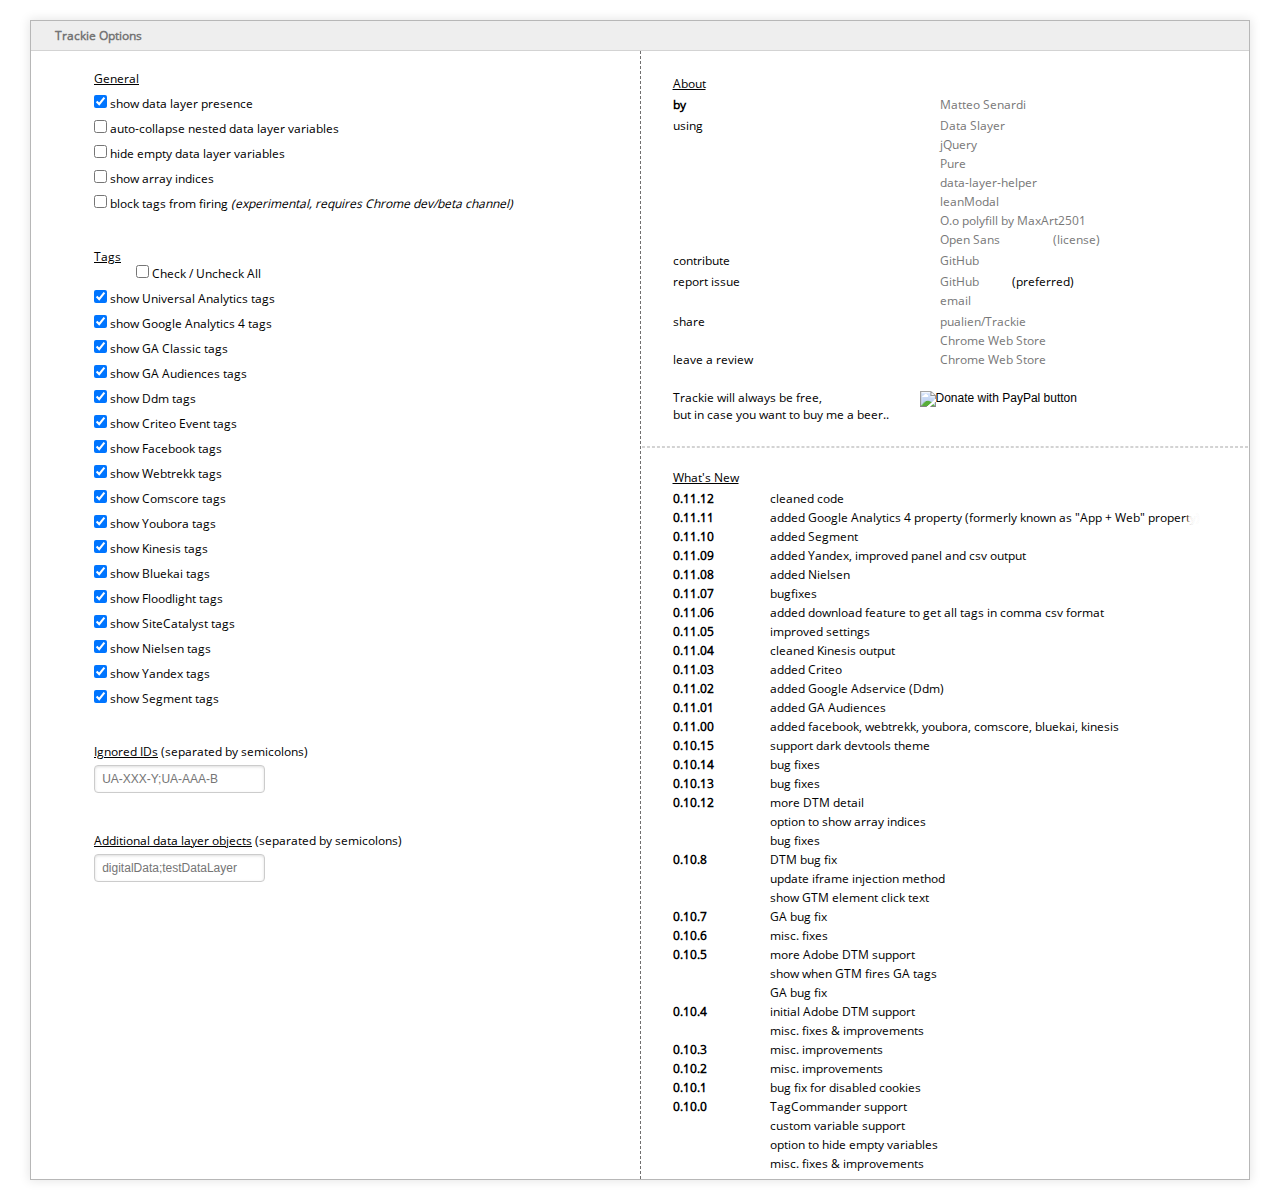
<file: src/options.html>
<!doctype html>
<html>
<head>
    <title>Trackie Options</title>
    <link rel="stylesheet" href="Panel/lib/pure-min.css">
    <link rel="stylesheet" href="Panel/dataslayer.css">
</head>
<body>
<div id="datalayeritems">
    <div class="pure-menu pure-menu-open">
        <ul>
            <li class="newpage options">
                <a class="newpage currentpage options">Trackie Options</a>
                <a style="float:right; position: absolute; top:0px; right: 0px;" class="newpage currentpage options" id="version"></a></li>
        </ul>
        <table cols="2" width="100%">
            <tbody>
            <tr>
                <td class="dlt" style="border-right-width: 1px; border-right-style: dashed; border-right-color: rgb(112, 111, 111);">
                    <ul>

                        <li class="event submenu">
                            <form class="pure-form pure-form-stacked">
                                <table cols="2">
                                    <tbody>
                                    <tr>
                                        <td></td>
                                        <td><br>
                                            <u>General</u>
                                        </td>
                                    </tr>
                                    </tbody>
                                </table>
                                <table cols="2">
                                    <tbody>
                                    <tr>
                                        <td></td>
                                        <td>
                                            <label for="showGTMLoad" class="pure-checkbox">
                                                <input id="showGTMLoad" type="checkbox" checked> show data layer presence
                                            </label>
                                        </td>
                                    </tr>
                                    </tbody>
                                </table>
                                <table cols="2">
                                    <tbody>
                                    <tr>
                                        <td></td>
                                        <td>
                                            <label for="collapseNested" class="pure-checkbox">
                                                <input id="collapseNested" type="checkbox"> auto-collapse nested data layer variables
                                            </label>
                                        </td>
                                    </tr>
                                    </tbody>
                                </table>
                                <table cols="2">
                                    <tbody>
                                    <tr>
                                        <td></td>
                                        <td>
                                            <label for="hideEmpty" class="pure-checkbox">
                                                <input id="hideEmpty" type="checkbox"> hide empty data layer variables
                                            </label>
                                        </td>
                                    </tr>
                                    </tbody>
                                </table>
                                <table cols="2">
                                    <tbody>
                                    <tr>
                                        <td></td>
                                        <td>
                                            <label for="showArrayIndices" class="pure-checkbox">
                                                <input id="showArrayIndices" type="checkbox"> show array indices
                                            </label>
                                        </td>
                                    </tr>
                                    </tbody>
                                </table>
                                <table cols="2">
                                    <tbody>
                                    <tr>
                                        <td></td>
                                        <td>
                                            <label for="blockTags" class="pure-checkbox">
                                                <input id="blockTags" type="checkbox"> block tags from firing <em>(experimental, requires Chrome dev/beta channel)</em>
                                            </label>
                                        </td>
                                    </tr>
                                    </tbody>
                                </table>
                                <br><br>
                                <table cols="2">
                                    <tbody>
                                    <tr>
                                        <td></td>
                                        <td>
                                            <u>Tags </u>
                                            <br>&nbsp;&nbsp;&nbsp;&nbsp;&nbsp;&nbsp;&nbsp;&nbsp;&nbsp;&nbsp;&nbsp;&nbsp;&nbsp;&nbsp;<input type="checkbox" id="checkAll" />&nbsp;Check / Uncheck All

                                        </td>
                                    </tr>
                                    </tbody>
                                </table>
                                <table cols="2">
                                    <tbody>
                                    <tr>
                                        <td></td>
                                        <td>
                                            <label for="showUniversal" class="pure-checkbox">
                                                <input id="showUniversal" type="checkbox" class="check-tags" checked> show Universal Analytics tags
                                            </label>
                                        </td>
                                    </tr>
                                    </tbody>
                                </table>
                                <table cols="2">
                                    <tbody>
                                    <tr>
                                        <td></td>
                                        <td>
                                            <label for="showGA4" class="pure-checkbox tags">
                                                <input id="showGA4" type="checkbox" class="check-tags" checked> show Google Analytics 4 tags
                                            </label>
                                        </td>
                                    </tr>
                                    </tbody>
                                </table>
                                <table cols="2">
                                    <tbody>
                                    <tr>
                                        <td></td>
                                        <td>
                                            <label for="showClassic" class="pure-checkbox tags">
                                                <input id="showClassic" type="checkbox" class="check-tags" checked> show GA Classic tags
                                            </label>
                                        </td>
                                    </tr>
                                    </tbody>
                                </table>
                                <table cols="2">
                                    <tbody>
                                    <tr>
                                        <td></td>
                                        <td>
                                            <label for="showGaAudiences" class="pure-checkbox">
                                                <input id="showGaAudiences" type="checkbox" class="check-tags" checked> show GA Audiences tags
                                            </label>
                                        </td>
                                    </tr>
                                    </tbody>
                                </table>
                                <table cols="2">
                                    <tbody>
                                    <tr>
                                        <td></td>
                                        <td>
                                            <label for="showDdm" class="pure-checkbox">
                                                <input id="showDdm" type="checkbox" class="check-tags" checked> show Ddm tags
                                            </label>
                                        </td>
                                    </tr>
                                    </tbody>
                                </table>
                                <table cols="2">
                                    <tbody>
                                    <tr>
                                        <td></td>
                                        <td>
                                            <label for="showCriteo" class="pure-checkbox">
                                                <input id="showCriteo" type="checkbox" class="check-tags" checked> show Criteo Event tags
                                            </label>
                                        </td>
                                    </tr>
                                    </tbody>
                                </table>
                                <table cols="2">
                                    <tbody>
                                    <tr>
                                        <td></td>
                                        <td>
                                            <label for="showFacebook" class="pure-checkbox">
                                                <input id="showFacebook" type="checkbox" class="check-tags" checked> show Facebook tags
                                            </label>
                                        </td>
                                    </tr>
                                    </tbody>
                                </table>
                                <table cols="2">
                                    <tbody>
                                    <tr>
                                        <td></td>
                                        <td>
                                            <label for="showWebtrekk" class="pure-checkbox">
                                                <input id="showWebtrekk" type="checkbox" class="check-tags" checked> show Webtrekk tags
                                            </label>
                                        </td>
                                    </tr>
                                    </tbody>
                                </table>
                                <table cols="2">
                                    <tbody>
                                    <tr>
                                        <td></td>
                                        <td>
                                            <label for="showComscore" class="pure-checkbox">
                                                <input id="showComscore" type="checkbox" class="check-tags" checked> show Comscore tags
                                            </label>
                                        </td>
                                    </tr>
                                    </tbody>
                                </table>
                                <table cols="2">
                                    <tbody>
                                    <tr>
                                        <td></td>
                                        <td>
                                            <label for="showYoubora" class="pure-checkbox">
                                                <input id="showYoubora" type="checkbox" class="check-tags" checked> show Youbora tags
                                            </label>
                                        </td>
                                    </tr>
                                    </tbody>
                                </table>

                                <table cols="2">
                                    <tbody>
                                    <tr>
                                        <td></td>
                                        <td>
                                            <label for="showKinesis" class="pure-checkbox">
                                                <input id="showKinesis" type="checkbox" class="check-tags" checked> show Kinesis tags
                                            </label>
                                        </td>
                                    </tr>
                                    </tbody>
                                </table>

                                <table cols="2">
                                    <tbody>
                                    <tr>
                                        <td></td>
                                        <td>
                                            <label for="showBluekai" class="pure-checkbox">
                                                <input id="showBluekai" type="checkbox" class="check-tags" checked> show Bluekai tags
                                            </label>
                                        </td>
                                    </tr>
                                    </tbody>
                                </table>

                                <table cols="2">
                                    <tbody>
                                    <tr>
                                        <td></td>
                                        <td>
                                            <label for="showFloodlight" class="pure-checkbox">
                                                <input id="showFloodlight" type="checkbox" class="check-tags" checked> show Floodlight tags
                                            </label>
                                        </td>
                                    </tr>
                                    </tbody>
                                </table>
                                <table cols="2">
                                    <tbody>
                                    <tr>
                                        <td></td>
                                        <td>
                                            <label for="showSitecatalyst" class="pure-checkbox">
                                                <input id="showSitecatalyst" type="checkbox" class="check-tags" checked> show SiteCatalyst tags
                                            </label>
                                        </td>
                                    </tr>
                                    </tbody>
                                </table>
                                <table cols="2">
                                    <tbody>
                                    <tr>
                                        <td></td>
                                        <td>
                                            <label for="showNielsen" class="pure-checkbox">
                                                <input id="showNielsen" type="checkbox" class="check-tags" checked> show Nielsen tags
                                            </label>
                                        </td>
                                    </tr>
                                    </tbody>
                                </table>
                                <table cols="2">
                                    <tbody>
                                    <tr>
                                        <td></td>
                                        <td>
                                            <label for="showYandex" class="pure-checkbox">
                                                <input id="showYandex" type="checkbox" class="check-tags" checked> show Yandex tags
                                            </label>
                                        </td>
                                    </tr>
                                    </tbody>
                                </table>
                                <table cols="2">
                                    <tbody>
                                    <tr>
                                        <td></td>
                                        <td>
                                            <label for="showSegment" class="pure-checkbox">
                                                <input id="showSegment" type="checkbox" class="check-tags" checked> show Segment tags
                                            </label>
                                        </td>
                                    </tr>
                                    </tbody>
                                </table>
                                <br><br>
                                <table cols="2">
                                    <tbody>
                                    <tr>
                                        <td></td>
                                        <td>
                                            <u>Ignored IDs</u> (separated by semicolons)
                                        </td>
                                    </tr>
                                    </tbody>
                                </table>
                                <table cols="2">
                                    <tbody>
                                    <tr>
                                        <td></td>
                                        <td>
                                            <input id="ignoredTags" placeholder="UA-XXX-Y;UA-AAA-B">
                                        </td>
                                    </tr>
                                    </tbody>
                                </table>
                                <br><br>
                                <table cols="2">
                                    <tbody>
                                    <tr>
                                        <td></td>
                                        <td>
                                            <u>Additional data layer objects</u> (separated by semicolons)
                                        </td>
                                    </tr>
                                    </tbody>
                                </table>
                                <table cols="2">
                                    <tbody>
                                    <tr>
                                        <td></td>
                                        <td>
                                            <input id="dataLayers" placeholder="digitalData;testDataLayer">
                                        </td>
                                    </tr>
                                    </tbody>
                                </table>
                            </form>
                        </li>
                    </ul>
                </td>
                <td class="utm" style="border-left-width: 1px; border-left-style: dashed; border-left-color: rgb(112, 111, 111);">
                    <ul>
                        <li class="event submenu">
                            <table cols="2">
                                <tbody>
                                <tr>
                                    <td></td>
                                    <td><br></td>
                                </tr>
                                <tr>
                                    <td><span><u>About</u></span></td>
                                </tr>
                                <tr>
                                    <td></td>
                                    <td></td>
                                </tr>
                                <tr>
                                    <td><b>by</b></td>
                                    <td><span><a href="https://it.linkedin.com/in/matteosenardi" target="_blank">Matteo Senardi</a></span></td>
                                </tr>
                                <tr>
                                    <td></td>
                                    <td></td>
                                </tr>
                                <tr>
                                    <td>using</td>
                                    <td><span><a href="https://github.com/sean-adams/dataslayer" target="_blank">Data Slayer</a></span></td>
                                </tr>
                                <tr>
                                    <td></td>
                                    <td><span><a href="http://jquery.com/" target="_blank">jQuery</a></span></td>
                                </tr>
                                <tr>
                                    <td></td>
                                    <td><span><a href="http://purecss.io" target="_blank">Pure</a></span></td>
                                </tr>
                                <tr>
                                    <td></td>
                                    <td><span><a href="http://github.com/google/data-layer-helper" target="_blank">data-layer-helper</a></span></td>
                                </tr>
                                <tr>
                                    <td></td>
                                    <td><span><a href="http://leanmodal.finelysliced.com.au/" target="_blank">leanModal</a></span></td>
                                </tr>
                                <tr>
                                    <td></td>
                                    <td><span><a href="https://github.com/MaxArt2501/object-observe" target="_blank">O.o polyfill by MaxArt2501</a></span></td>
                                </tr>
                                <tr>
                                    <td></td>
                                    <td><span><a href="http://www.google.com/fonts/specimen/Open+Sans" target="_blank">Open Sans</a> <a href="http://www.apache.org/licenses/LICENSE-2.0.html" target="_blank">(license)</a></span></td>
                                </tr>
                                <tr>
                                    <td></td>
                                    <td></td>
                                </tr>
                                <tr>
                                    <td>contribute</td>
                                    <td><span><a href="https://github.com/pualien/Trackie" target="_blank">GitHub</a></span></td>
                                </tr>
                                <tr>
                                    <td></td>
                                    <td></td>
                                </tr>
                                <tr>
                                    <td>report issue</td>
                                    <td><span><a href="https://github.com/pualien/Trackie/issues/new" target="_blank">GitHub</a> (preferred)</span></td>
                                </tr>
                                <tr>
                                    <td></td>
                                    <td><span><a href="mailto:trackie.extension@gmail.com" target="_blank">email</a></span></td>
                                </tr>
                                <tr>
                                    <td></td>
                                    <td></td>
                                </tr>
                                <tr>
                                    <td>share</td>
                                    <td><span><a href="https://github.com/pualien/Trackie" target="_blank">pualien/Trackie</a></span></td>
                                </tr>
                                <tr>
                                    <td></td>
                                    <td><span><a href="https://chrome.google.com/webstore/detail/trackie/iphjjodolgbelaogcefgpegebgecopeh" target="_blank">Chrome Web Store</a></span></td>
                                </tr>
                                <tr>
                                    <td>leave a review</td>
                                    <td><span><a href="https://chrome.google.com/webstore/detail/trackie/iphjjodolgbelaogcefgpegebgecopeh" target="_blank">Chrome Web Store</a></span></td>
                                </tr>
                                <tr>
                                    <td></td>
                                    <td><br></td>
                                </tr>
                                <tr>
                                    <td>Trackie will always be free,<br> but in case you want to buy me a beer..</td>
                                    <td>
                                        <form action="https://www.paypal.com/cgi-bin/webscr" method="post" target="_top">
                                            <input type="hidden" name="cmd" value="_s-xclick"/>
                                            <input type="hidden" name="hosted_button_id" value="B6UCSUB6ZH4AA"/>
                                            <input type="image" src="https://www.paypalobjects.com/en_US/IT/i/btn/btn_donateCC_LG.gif" border="0" name="submit" title="PayPal - The safer, easier way to pay online!" alt="Donate with PayPal button"/>
                                        </form>
                                    </td>
                                </tr>
                                <tr>
                                    <td></td>
                                    <td><br></td>
                                </tr>
                                </tbody>
                            </table>
                        </li>
                        <li class="eventbreak"></li>
                        <li class="event submenu">
                            <table cols="2">
                                <tbody>
                                <tr>
                                    <td><br><span><u>What's New</u></span></td>
                                </tr>
                                <tr>
                                    <td></td>
                                    <td></td>
                                </tr>
                                <tr>
                                    <td><b>0.11.12</b></td>
                                    <td><span>cleaned code</span></td>
                                </tr>
                                <tr>
                                    <td><b>0.11.11</b></td>
                                    <td><span>added Google Analytics 4 property (formerly known as "App + Web" property)</span></td>
                                </tr>
                                <tr>
                                    <td><b>0.11.10</b></td>
                                    <td><span>added Segment</span></td>
                                </tr>
                                <tr>
                                    <td><b>0.11.09</b></td>
                                    <td><span>added Yandex, improved panel and csv output</span></td>
                                </tr>
                                <tr>
                                    <td><b>0.11.08</b></td>
                                    <td><span>added Nielsen</span></td>
                                </tr>
                                <tr>
                                    <td><b>0.11.07</b></td>
                                    <td><span>bugfixes</span></td>
                                </tr>
                                <tr>
                                    <td><b>0.11.06</b></td>
                                    <td><span>added download feature to get all tags in comma csv format</span></td>
                                </tr>
                                <tr>
                                    <td><b>0.11.05</b></td>
                                    <td><span>improved settings</span></td>
                                </tr>
                                <tr>
                                    <td><b>0.11.04</b></td>
                                    <td><span>cleaned Kinesis output</span></td>
                                </tr>
                                <tr>
                                    <td><b>0.11.03</b></td>
                                    <td><span>added Criteo</span></td>
                                </tr>
                                <tr>
                                    <td><b>0.11.02</b></td>
                                    <td><span>added Google Adservice (Ddm)</span></td>
                                </tr>
                                <tr>
                                    <td><b>0.11.01</b></td>
                                    <td><span>added GA Audiences</span></td>
                                </tr>
                                <tr>
                                    <td><b>0.11.00</b></td>
                                    <td><span>added facebook, webtrekk, youbora, comscore, bluekai, kinesis</span></td>
                                </tr>
                                <tr>
                                    <td><b>0.10.15</b></td>
                                    <td><span>support dark devtools theme</span></td>
                                </tr>
                                <tr>
                                    <td><b>0.10.14</b></td>
                                    <td><span>bug fixes</span></td>
                                </tr>
                                <tr>
                                    <td><b>0.10.13</b></td>
                                    <td><span>bug fixes</span></td>
                                </tr>
                                <tr>
                                    <td><b>0.10.12</b></td>
                                    <td><span>more DTM detail</span></td>
                                </tr>
                                <tr>
                                    <td></td>
                                    <td><span>option to show array indices</span></td>
                                </tr>
                                <tr>
                                    <td></td>
                                    <td><span>bug fixes</span></td>
                                </tr>
                                <tr>
                                    <td><b>0.10.8</b></td>
                                    <td><span>DTM bug fix</span></td>
                                </tr>
                                <tr>
                                    <td></td>
                                    <td><span>update iframe injection method</span></td>
                                </tr>
                                <tr>
                                    <td></td>
                                    <td><span>show GTM element click text</span></td>
                                </tr>
                                <tr>
                                    <td><b>0.10.7</b></td>
                                    <td><span>GA bug fix</span></td>
                                </tr>
                                <tr>
                                    <td><b>0.10.6</b></td>
                                    <td><span>misc. fixes</span></td>
                                </tr>
                                <tr>
                                    <td><b>0.10.5</b></td>
                                    <td><span>more Adobe DTM support</span></td>
                                </tr>
                                <tr>
                                    <td></td>
                                    <td><span>show when GTM fires GA tags</span></td>
                                </tr>
                                <tr>
                                    <td></td>
                                    <td><span>GA bug fix</span></td>
                                </tr>
                                <tr>
                                    <td><b>0.10.4</b></td>
                                    <td><span>initial Adobe DTM support</span></td>
                                </tr>
                                <tr>
                                    <td></td>
                                    <td><span>misc. fixes & improvements</span></td>
                                </tr>
                                <tr>
                                    <td><b>0.10.3</b></td>
                                    <td><span>misc. improvements</span></td>
                                </tr>
                                <tr>
                                    <td><b>0.10.2</b></td>
                                    <td><span>misc. improvements</span></td>
                                </tr>
                                <tr>
                                    <td><b>0.10.1</b></td>
                                    <td><span>bug fix for disabled cookies</span></td>
                                </tr>
                                <tr>
                                    <td><b>0.10.0</b></td>
                                    <td><span>TagCommander support</span></td>
                                </tr>
                                <tr>
                                    <td></td>
                                    <td><span>custom variable support</span></td>
                                </tr>
                                <tr>
                                    <td></td>
                                    <td><span>option to hide empty variables</span></td>
                                </tr>
                                <tr>
                                    <td></td>
                                    <td><span>misc. fixes & improvements</span></td>
                                </tr>
                                <tr>
                                    <td></td>
                                    <td></td>
                                </tr>
                                </tbody>
                            </table>
                        </li>
                    </ul>

                </td>
            </tr>
            </tbody>
        </table>
    </div>
</div>
<script src="Panel/lib/jquery-2.1.1.min.js"></script>
<script src="options.js"></script>
</body>
</html>
</file>
<file: src/Panel/dataslayer.css>
@font-face {
  font-family: 'Open Sans';
  font-style: normal;
  font-weight: 300;
  src: local('Open Sans Light'), local('OpenSans-Light'), url(OpenSans-Light.woff) format('woff');
}
@font-face {
  font-family: 'Open Sans';
  font-style: normal;
  font-weight: 400;
  src: local('Open Sans'), local('OpenSans'), url(OpenSans.woff) format('woff');
}

body,
.pure-g [class *= "pure-u"], .pure-g-r [class *= "pure-u"] {
	/*font-family: Georgia, Times, "Times New Roman", serif;*/
	font-family: 'Open Sans';
	margin: 10px; 
}
body {font-size:75%;}
table {font-size:1em;}

.pure-menu li a { padding-right: 30px; cursor: pointer !important;}
.pure-menu.pure-menu-open, .pure-menu.pure-menu-horizontal li .pure-menu-children {  background: white;}
.pure-menu-heading { font-weight: bold; border-bottom: none !important; text-transform: none !important; cursor: default !important; background: white !important; }

.pure-u-2-5 {margin-top: 3px !important;}

.pure-menu .pure-menu-heading { margin-top: 0px !important;}

li.submenu { overflow:hidden;}

a.newpage {padding-top: 0; padding-bottom: 0; padding-left: 24px !important;}
a.currentpage {font-weight: bolder;}

.pure-menu a.a-selected {color: rgba(0,0,0,.7);}

.project-description {font-size: 75%; font-style:italic; padding-left: 30px; padding-right: 30px; opacity:0.5;}

li.submenu-hidden hr { margin: 0;}
li.submenu-hidden.eventbreak {border:0; -webkit-transition: none !important;}

ul li table {margin-left: 30px;}
ul li table td {padding-right: 30px;}

.pure-menu-open>ul {border: 1px blue !important; overflow:hidden;}
.pure-menu-open>ul>a.newpage {padding-left: 20px !important;}

.pure-menu { margin: 20px; box-shadow: 0px 0px 10px 1px rgba(0,0,0,0.1);}

li.eventbreak {text-align:left; border:1px dashed lightgrey;  -webkit-transition: none !important;}

.pure-menu.pure-menu-open {
width: auto !important;
}

.pure-menu-open ul {
left: 0;
top: 0;
visibility: visible !important;
}

.pure-menu ul {position:static !important;}

td.utm, td.dlt {vertical-align:top !important;}

li.newpage:not(.options):after,td>span:after {
content: '';
position: absolute;
top: 0;
right: 0;
width: 10%;
height: 100%;
pointer-events: none;
background: -webkit-linear-gradient(left, rgba(0,0,0,0.0) 0%,rgba(255, 255, 255, 1) 100%);
}

li.newpage:before{
	position: absolute;
	top: 0;
	left: 0;
	padding-top:5px;
	padding-left:5px;
	height: 100%;
	pointer-events: none;
} 

li.newpage.hasGTM:before{
	content: url('img/gtm.png');
}

li.newpage.hasTLM:before{
	content: url('img/tlm.png');
}

li.newpage.hasTCO:before{
	content: url('img/tco.png');
}

li.newpage.hasDTM:before{
	content: url('img/dtm.png');
}

li.newpage.hasVAR:before{
	content: '\2713';
	color: rgba(0, 128, 0, 0.5);
}

li.newpage.noGTM:before{
	content: '\2717';
	color: rgba(255, 0, 0, 0.5);
}

li.newpage.seeking:before{
	content:url('img/loader.gif');
	padding-top:6px;
	padding-left:2px;
	color: white;
}

.pure-menu a, .pure-menu .pure-menu-heading {line-height: normal !important;}

/*li.event tr>td:first-child {text-align: right;}*/
li td {overflow: hidden; white-space: nowrap; vertical-align: top;}

.pure-menu>table {table-layout: fixed;}

.allparams { display: none;}
.allparams-visible {display: table-row; font-size:75%;}

.event td a {display: inline;}

a.settings img {position: fixed; top:25px; right: 2px; opacity: 0.3; -webkit-transition: opacity 0.3s; transition: opacity 0.3s;}
a.settings img:hover {opacity: 1;}
a.clearbtn img {position: fixed; top:50px; right: 2px; opacity: 0.3; -webkit-transition: opacity 0.3s; transition: opacity 0.3s;}
a.clearbtn img:hover {opacity: 1;}
#downloadbtnyes img {position: fixed; top:75px; right: 2px; opacity: 0.3; -webkit-transition: opacity 0.3s; transition: opacity 0.3s;}
#downloadbtnyes img:hover {opacity: 1;}

a.toggle { padding: 0 5 0 5 !important;}

a.currentpage.newpage.options {cursor: default !important;}
li.options { background: #eee;}

label.pure-checkbox {
	cursor: pointer;
	margin-bottom: 0 !important;
}

#lean_overlay {
    position: fixed;
    z-index:100;
    top: 0px;
    left: 0px;
    height:100%;
    width:100%;
    background: #000;
    display: none;
}

#clearconfirm {
	display: none;
	width:50%;
	background: white;
	border: 1px black;
	padding:30px;
	height:100px;
	text-align: center;
}

li.newpage {border-bottom: 1px solid lightgrey;}

#datalayeritems>.pure-menu tr ul {
	overflow-y: hidden;
}

.clicked-closed>table>tbody ul {
	display: none;
}

/*.object-row em{
	all: initial;
	position: absolute;
	left: 1em;
	font-style: normal;
}*/

.object-row em a{
	position: absolute;
	left: 1em;
	font-style: normal;
	padding: 0px;
}
.object-row em a:hover,.object-row em a:focus{
	cursor: pointer;
	position: absolute;
	left: 1em;
	font-style: normal;
	padding: 0px;
	background: none;
}

select {
	font-family: 'Open Sans';
	border: 0;
}


.pure-menu.containsTAG > table > tbody > tr > td.utm{
	border-left:none;
}

.pure-menu.containsGTM > table > tbody > tr > td.dlt{
	border-right:none;
}

td.dlt{
	width:0;
}

td.utm{
	width:0;
}

.pure-menu.containsGTM > table > tbody > tr > td.dlt{
	width: auto;
}

.pure-menu.containsTAG > table > tbody > tr > td.utm{
	width: auto;
}

.pure-menu.containsGTM.containsTAG > table > tbody > tr > td.dlt{
	border-right: 1px dashed rgb(112, 111, 111);
}
.pure-menu.containsGTM.containsTAG > table > tbody > tr > td.utm{
	border-left: 1px dashed rgb(112, 111, 111);
}

.event.submenu>table {
margin-bottom: 3px;
margin-top: 3px;
}

span.arrayIndex{
    position: absolute;
    /*top: 50%;*/
    left:2px;
    line-height: 14px;
    margin-top: 6px;
    color: #B1B1B1;
}

/*li.event tr td:nth-child(2):hover{
	white-space:normal;
}
*/


.dark .pure-menu.pure-menu-open,
.dark .pure-menu.pure-menu-horizontal li .pure-menu-children {
  background: rgb(36, 36, 36);
}

.dark .pure-menu-heading {
  background: rgb(36, 36, 36) !important;
}


.dark li.newpage:not(.options):after,
.dark td>span:after {
  content: '';
  position: absolute;
  top: 0;
  right: 0;
  width: 10%;
  height: 100%;
  pointer-events: none;
  background: -webkit-linear-gradient(left, rgba(36,36,36,0.0) 75%,rgba(36, 36, 36, 1) 100%);
}

.dark #clearconfirm {
  background: rgb(36, 36, 36);
  color: rgb(213, 213, 213);
}

.dark .pure-menu-open table {
  color: rgb(213, 213, 213);
} 

.dark {
  background-color: rgb(36, 36, 36);
}

.dark .pure-menu li a:hover, .dark .pure-menu li a:focus {
  background-color: rgb(72, 72, 72);
  color: white;
}

.dark a.currentpage {
  font-weight: normal;
  color: rgb(232, 232, 232);
}

.dark select {
  // -webkit-appearance: none;
  border: 1px solid rgb(213, 213, 213);
  color: rgb(213, 213, 213);
  background: rgb(36, 36, 36);
}
</file>
